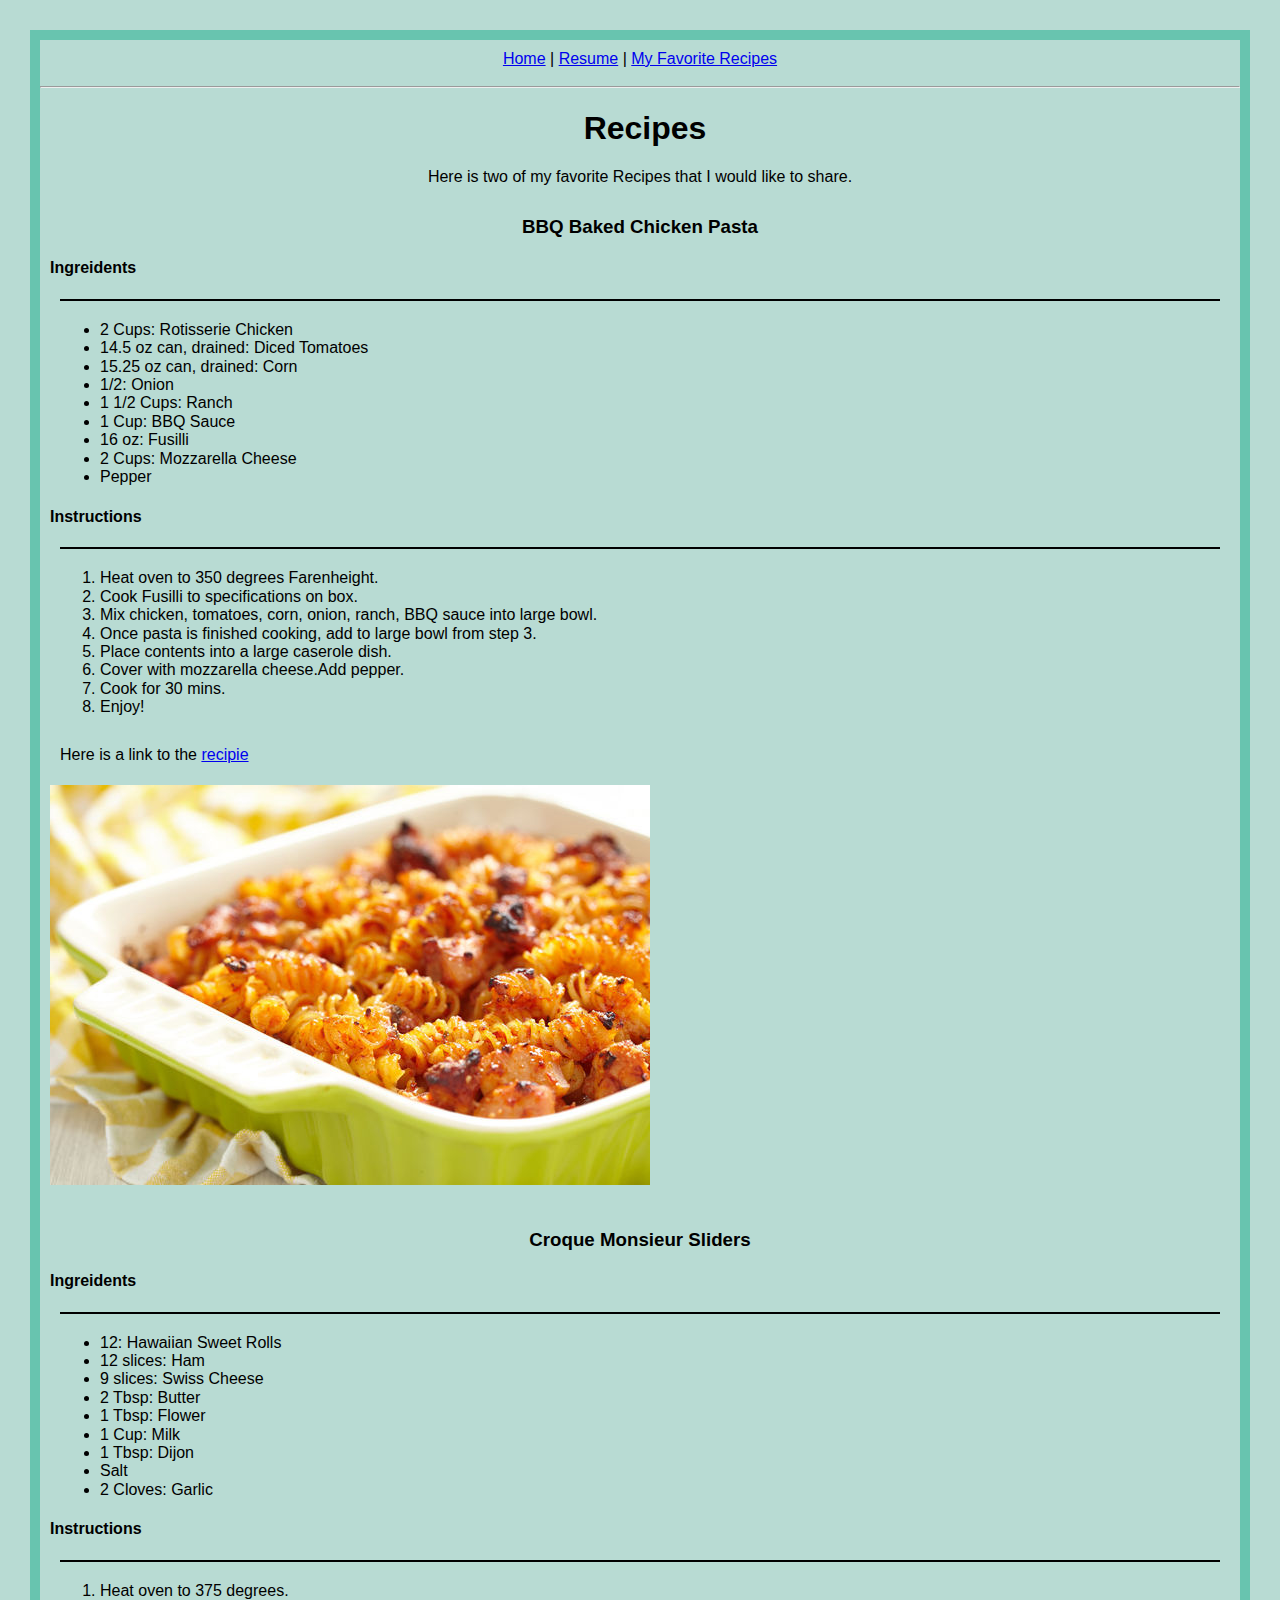
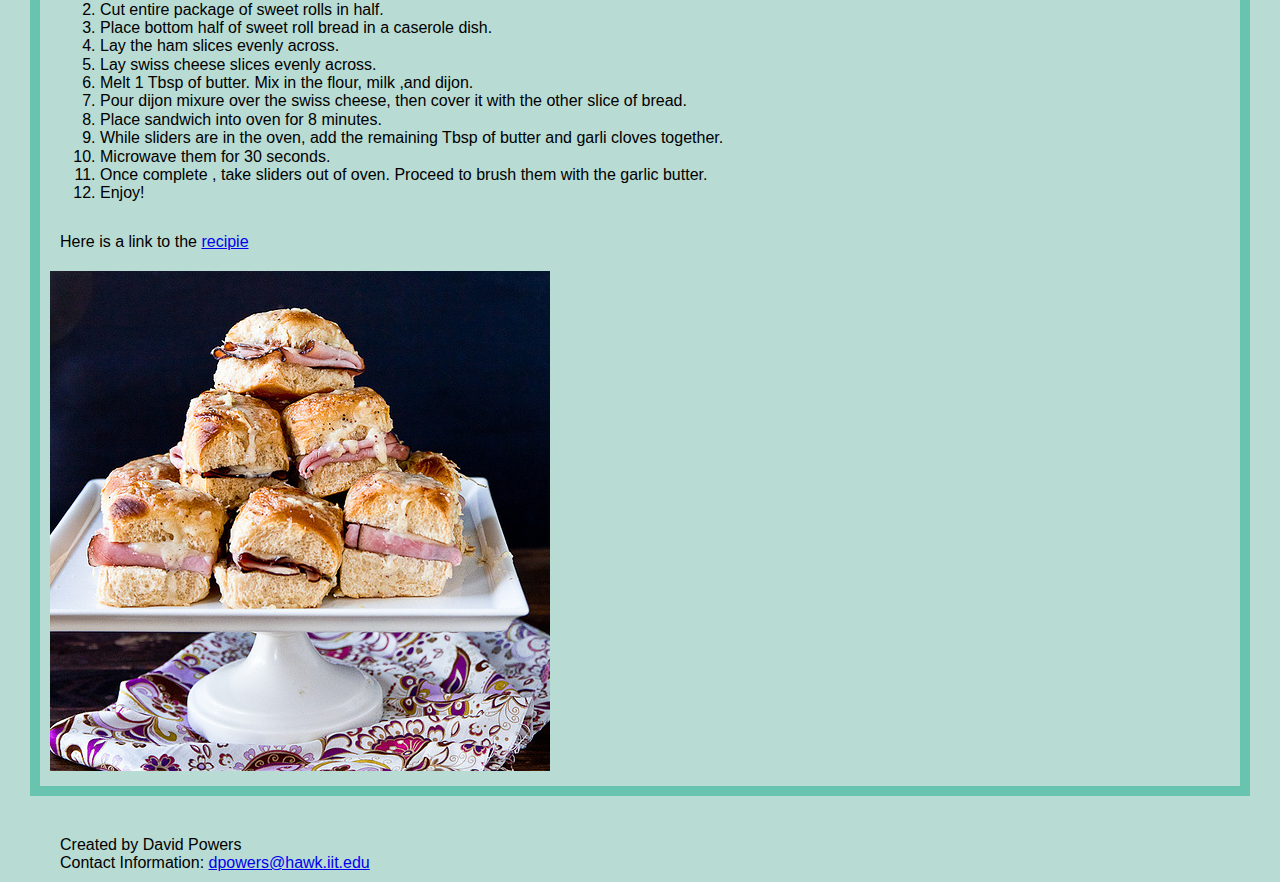
<file: recipes.html>
<!DOCTYPE html>
  <html>
    <head>
      <meta charset="utf-8">
      <title>Recipes</title>
	  <link rel="stylesheet" href="css/normalize.css">
	  <link rel="stylesheet" href="css/stylesheet.css">
    </head>
    <body id="page2">
	<div class="myDiv">
      <nav>
        <a href="index.html" target="_self">Home</a> |
        <a href="resume.html" target="_self">Resume</a> |
        <a href="recipes.html" target="_self">My Favorite Recipes</a>
      </nav>
	  <hr/>
      <h1>Recipes</h1>
      <p id="introP">Here is two of my favorite Recipes that I would like to share.</p>
      <section>
        <h3>BBQ Baked Chicken Pasta</h3>
        <section>
          <h4>Ingreidents</h4>			
          <ul>
            <li>2 Cups: Rotisserie Chicken</li>
            <li>14.5 oz can, drained: Diced Tomatoes</li>
            <li>15.25 oz can, drained: Corn</li>
            <li>1/2: Onion</li>
            <li>1 1/2 Cups: Ranch</li>
            <li>1 Cup: BBQ Sauce</li>
            <li>16 oz: Fusilli</li>
            <li>2 Cups: Mozzarella Cheese</li>
            <li>Pepper</li>
          </ul>
        </section>
        <section>
          <h4>Instructions</h4>
          <ol>
            <li>Heat oven to 350 degrees Farenheight.</li>
            <li>Cook Fusilli to specifications on box.</li>
            <li>Mix chicken, tomatoes, corn, onion, ranch, BBQ sauce into large bowl.</li>
            <li>Once pasta is finished cooking, add to large bowl from step 3.</li>
            <li>Place contents into a large caserole dish.</li>
            <li>Cover with mozzarella cheese.Add pepper.</li>
            <li>Cook for 30 mins.</li>
            <li>Enjoy!</li>
          </ol>
        </section>
        <p id="linkP">Here is a link to the <a href="https://gfycat.com/FrighteningPalatableBeetle" target="_blank">recipie</a></p>
        <img style="margin:10px;" src="images/pastabake.jpg" alt="Pasta Chicken Bake" >
      </section>
      <section>
        <h3>Croque Monsieur Sliders</h3>
        <section>
          <h4>Ingreidents</h4>
          <ul>
            <li>12: Hawaiian Sweet Rolls</li>
            <li>12 slices: Ham</li>
            <li>9 slices: Swiss Cheese</li>
            <li>2 Tbsp: Butter</li>
            <li>1 Tbsp: Flower</li>
            <li>1 Cup: Milk</li>
            <li>1 Tbsp: Dijon</li>
            <li>Salt</li>
            <li>2 Cloves: Garlic</li>
          </ul>
        </section>
        <section>
          <h4>Instructions</h4>
          <ol>
            <li>Heat oven to 375 degrees.</li>
            <li>Cut entire package of sweet rolls in half.</li>
            <li>Place bottom half of sweet roll bread in a caserole dish.</li>
            <li>Lay the ham slices evenly across.</li>
            <li>Lay swiss cheese slices evenly across.</li>
            <li>Melt 1 Tbsp of butter. Mix in the flour, milk ,and dijon.</li> 
            <li>Pour dijon mixure over the swiss cheese, then cover it with the other slice of bread.</li>
            <li>Place sandwich into oven for 8 minutes.</li>
            <li>While sliders are in the oven, add the remaining Tbsp of butter and garli cloves together.</li>
            <li>Microwave them for 30 seconds.</li>
            <li>Once complete , take sliders out of oven. Proceed to brush them with the garlic butter.</li>
            <li>Enjoy!</li>		
          </ol>
	</section>
        <p id="link">Here is a link to the <a href="https://gfycat.com/HorribleHeartyBlueshark" target="_blank">recipie</a></p>
        <img style="margin:10px;" src="images/sliders.jpg" alt="Croque Sliders" >
      </section>
	  
      <footer>
        <p>Created by David Powers</p>
        <p>Contact Information: <a href="mailto:dpowers@hawk.iit.edu">dpowers@hawk.iit.edu</a></p>
      </footer>
    </div>
	</body>
  </html>
</file>
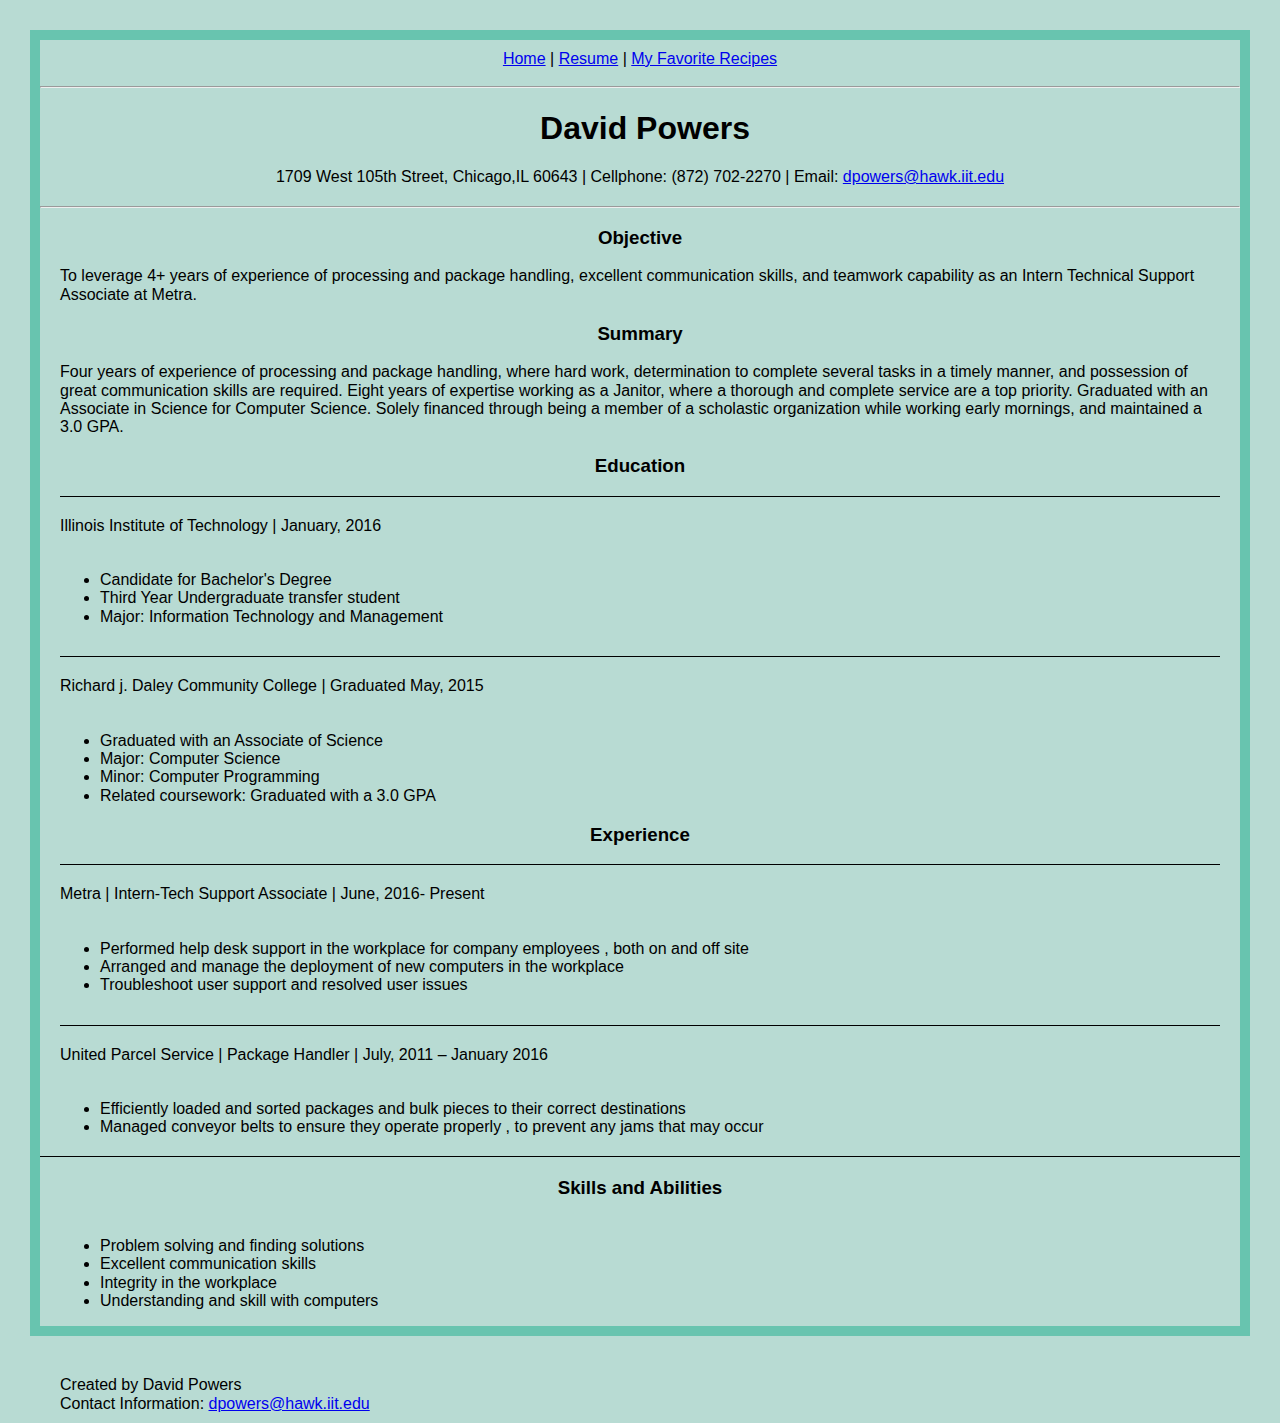
<file: resume.html>
<!DOCTYPE html>
  <html> 
    <head>
      <meta charset="utf-8">
      <title>Resume</title>
	  <link rel="stylesheet" href="css/normalize.css">
	  <link rel="stylesheet" href="css/stylesheet.css">
    </head>
  <body id="page3">
  <div class="MyDiv">
    <nav>
      <a href="index.html" target="_self">Home</a> |
      <a href="resume.html" target="_self">Resume</a> |
      <a href="recipes.html" target="_self">My Favorite Recipes</a>
    </nav>
	<hr/>
    <h1>David Powers</h1>
    <p id="information">1709 West 105th Street, Chicago,IL 60643 | Cellphone: (872) 702-2270 | Email: <a href="mailto:dpowers@hawk.iit.edu">dpowers@hawk.iit.edu</a></p>
    <hr/>
	<section>
      <h3>Objective</h3>
        <p>To leverage 4+ years of experience of processing and package handling, excellent communication skills, and teamwork capability 
          as an Intern Technical Support Associate at Metra.</p>
    </section>
    <section>
      <h3>Summary</h3>
        <p>Four years of experience of processing and package handling, where hard work, determination to complete several tasks in a timely
          manner, and possession of great communication skills are required. Eight years of expertise working as a Janitor, where a thorough and 
          complete service are a top priority.  Graduated with an Associate in Science for Computer Science. Solely financed through being a member 
          of a scholastic organization while working early mornings, and maintained a 3.0 GPA. 
        </p>
    </section>
    <section>
      <h3>Education</h3>
        <p id="iit">Illinois Institute of Technology | January, 2016</p>
        <ul>
          <li>Candidate for Bachelor's Degree</li>
          <li>Third Year Undergraduate transfer student</li>
          <li>Major: Information Technology and Management</li>
        </ul>
        <p id="daley">Richard  j. Daley Community College | Graduated May, 2015</p>
        <ul>
          <li>Graduated with an Associate of Science</li>
          <li>Major: Computer Science</li>
          <li>Minor: Computer Programming</li>
          <li>Related coursework: Graduated with a 3.0 GPA</li>
        </ul>
    </section>
    <section>
      <h3>Experience</h3>
      <p id="metra">Metra | Intern-Tech Support Associate | June, 2016- Present</p>
	 
      <ul>
        <li>Performed help desk support in the workplace for company employees , both on and off site</li>
        <li>Arranged and manage the deployment of new computers in the workplace </li>
        <li>Troubleshoot user support and resolved user issues</li>			
      </ul>
      <p id="ups">United Parcel Service | Package Handler | July, 2011 – January 2016</p>
      <ul>
        <li>Efficiently loaded and sorted packages and bulk pieces to their correct destinations</li>
        <li>Managed conveyor belts to ensure they operate properly , to prevent any jams that may occur</li>
      </ul>
    </section>
    <section>
      <h3 id="skillid">Skills and Abilities</h3>
      <ul id="Skills">
        <li>Problem solving and finding solutions</li>
        <li>Excellent communication skills</li>
        <li>Integrity in the workplace</li>
        <li>Understanding and skill with computers</li>
      </ul>
    </section>
    <footer>
      <p>Created by David Powers</p>
      <p>Contact Information: <a href="mailto:dpowers@hawk.iit.edu">dpowers@hawk.iit.edu</a></p>
    </footer>
	</div>
  </body>
</html>
</file>
<file: css/stylesheet.css>
div {
	font-family: Verdana, Geneva, sans-serif;
	
}

/* Style the tab */
.tab {
    overflow: hidden;
    border: 1px solid #ccc;
    background-color: #f1f1f1;
	margin:30px;
	
}

/* Style the buttons inside the tab */
.tab button {
    background-color: inherit;
    float: left;
    border: none;
    outline: none;
    cursor: pointer;
    padding: 14px 16px;
	margin-left: 30px;
    margin-right: 30px;
    transition: 0.3s;
    font-size: 17px;
}

/* Change background color of buttons on hover */
.tab button:hover {
    background-color: #ddd;
}

/* Create an active/current tablink class */
.tab button.active {
    background-color: #ccc;
}

/* Style the tab content */
.tabcontent {
    display: none;
    padding: 6px 12px;
    border: 1px solid #ccc;
    border-top: none;
}
body {
	background-color:#b8dbd3;
	margin:30px;
	border: 10px solid #68c4af;
}
h1{
	margin-left: 10px;
	text-align:center;
}
nav{
	text-align: center;
	padding-bottom:10px;
	padding-top:10px;
}
.Hobbies {
	float : right;
	border: 10px solid #68c4af;
}
.TV{
	float : left;
	
	padding-right:130px;
	border: 10px solid #68c4af;
}
#IOT{
	padding-bottom: 20px;
}
ul{
	margin-left:20px;
	margin-right:20px;
	padding-top:20px;
	
}
ol{
	margin-left:20px;
	margin-right:20px;
	padding-top:20px;
	border-top: 2px solid black;
	
}
h3{
	text-align:center;
}
p{
	margin: 0 20px 0 20px;
}
#enjoy{
	margin: 20px;
	text-align: center;
}
#bigpic{
	 display: block;
    margin-left: auto;
    margin-right: auto;
   
}
#Project3{
	display: block;
    margin-left: auto;
    margin-right: auto;
   
}
#audio{
	 display: block;
    margin-left: auto;
    margin-right: auto;
   
}
footer{
	float:left;
	margin-top: 50px;
	margin-bottom:10px;
}
h4{
	margin-left:10px;
}
#page1 hr{
	color:black;
}
#page1 ul{
	margin-left:20px;
	margin-right:20px;
	padding-top:20px;	
	margin:10px;
}
#page2 ul{
	margin-left:20px;
	margin-right:20px;
	padding-top:20px;
	border-top: 2px solid black;
}

#page2 h3{
	margin-top:30px;
	text-align:center;
}
#page2 #introP{
	text-align:center;
}
#page2 #linkP{
	margin-top:30px;
	margin-bottom:10px;
}
#page2 #link{
	margin-top:30px;
	margin-bottom:10px;	
}
#page3 #information{
	margin-bottom:20px;
	text-align:center;
}
#page3 #iit{
	border-top: 1px solid black;
	padding-top:20px;
}
#page3 #daley{
	margin-top:30px;
	border-top: 1px solid black;
	padding-top:20px;
}
#page3 #metra{
	border-top: 1px solid black;
	padding-top:20px;
}
#page3 #ups{
	margin-top:30px;
	border-top: 1px solid black;
	padding-top:20px;
}
#page3 #skillid{
	border-top: 1px solid black;
	padding-top:20px;
}
#Picture.mySlides
{
 margin-left:50px;
}
</file>
